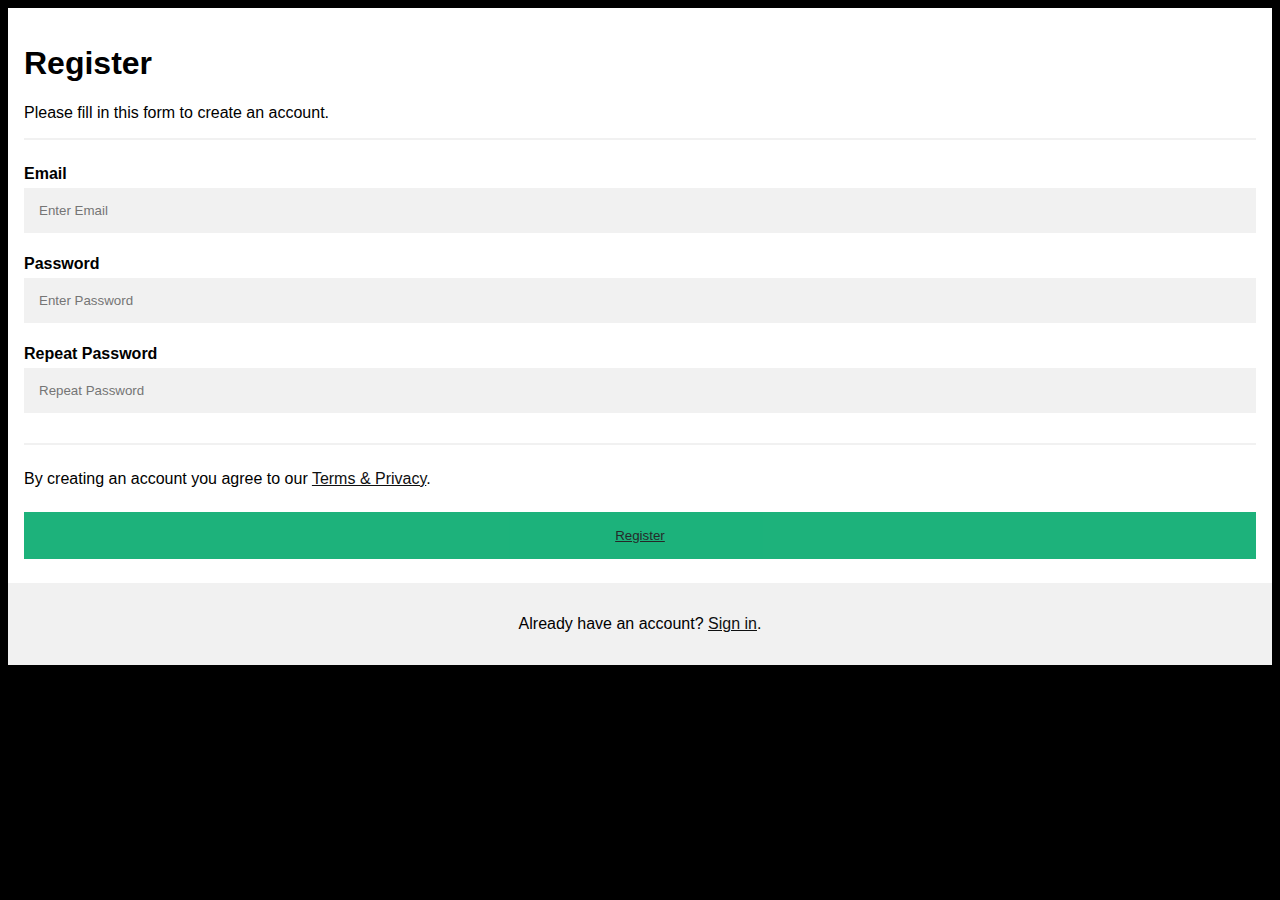
<file: Register.html>
<!DOCTYPE html>
<html>
<head>
<meta name="viewport" content="width=device-width, initial-scale=1">
<style>
body {
  font-family: Arial, Helvetica, sans-serif;
  background-color: black;
}

* {
  box-sizing: border-box;
}

/* Add padding to containers */
.container {
  padding: 16px;
  background-color: white;
}

/* Full-width input fields */
input[type=text], input[type=password] {
  width: 100%;
  padding: 15px;
  margin: 5px 0 22px 0;
  display: inline-block;
  border: none;
  background: #f1f1f1;
}

input[type=text]:focus, input[type=password]:focus {
  background-color: #ddd;
  outline: none;
}

/* Overwrite default styles of hr */
hr {
  border: 1px solid #f1f1f1;
  margin-bottom: 25px;
}

/* Set a style for the submit button */
.registerbtn {
  background-color: #04AA6D;
  color: white;
  padding: 16px 20px;
  margin: 8px 0;
  border: none;
  cursor: pointer;
  width: 100%;
  opacity: 0.9;
}

.registerbtn:hover {
  opacity: 1;
}

/* Add a blue text color to links */
a {
  color: rgb(15, 16, 17);
}

/* Set a grey background color and center the text of the "sign in" section */
.signin {
  background-color: #f1f1f1;
  text-align: center;
}
</style>
</head>
<body>

<form action="/action_page.php">
  <div class="container">
    <h1>Register</h1>
    <p>Please fill in this form to create an account.</p>
    <hr>

    <label for="email"><b>Email</b></label>
    <input type="text" placeholder="Enter Email" name="email" id="email" required>

    <label for="psw"><b>Password</b></label>
    <input type="password" placeholder="Enter Password" name="psw" id="psw" required>

    <label for="psw-repeat"><b>Repeat Password</b></label>
    <input type="password" placeholder="Repeat Password" name="psw-repeat" id="psw-repeat" required>
    <hr>
    <p>By creating an account you agree to our <a href="#">Terms & Privacy</a>.</p>

    <button type="submit" class="registerbtn"><a href="index.html">Register</a></button>
  </div>
  
  <div class="container signin">
    <p>Already have an account? <a href="#">Sign in</a>.</p>
  </div>
</form>

</body>
</html>
</file>
